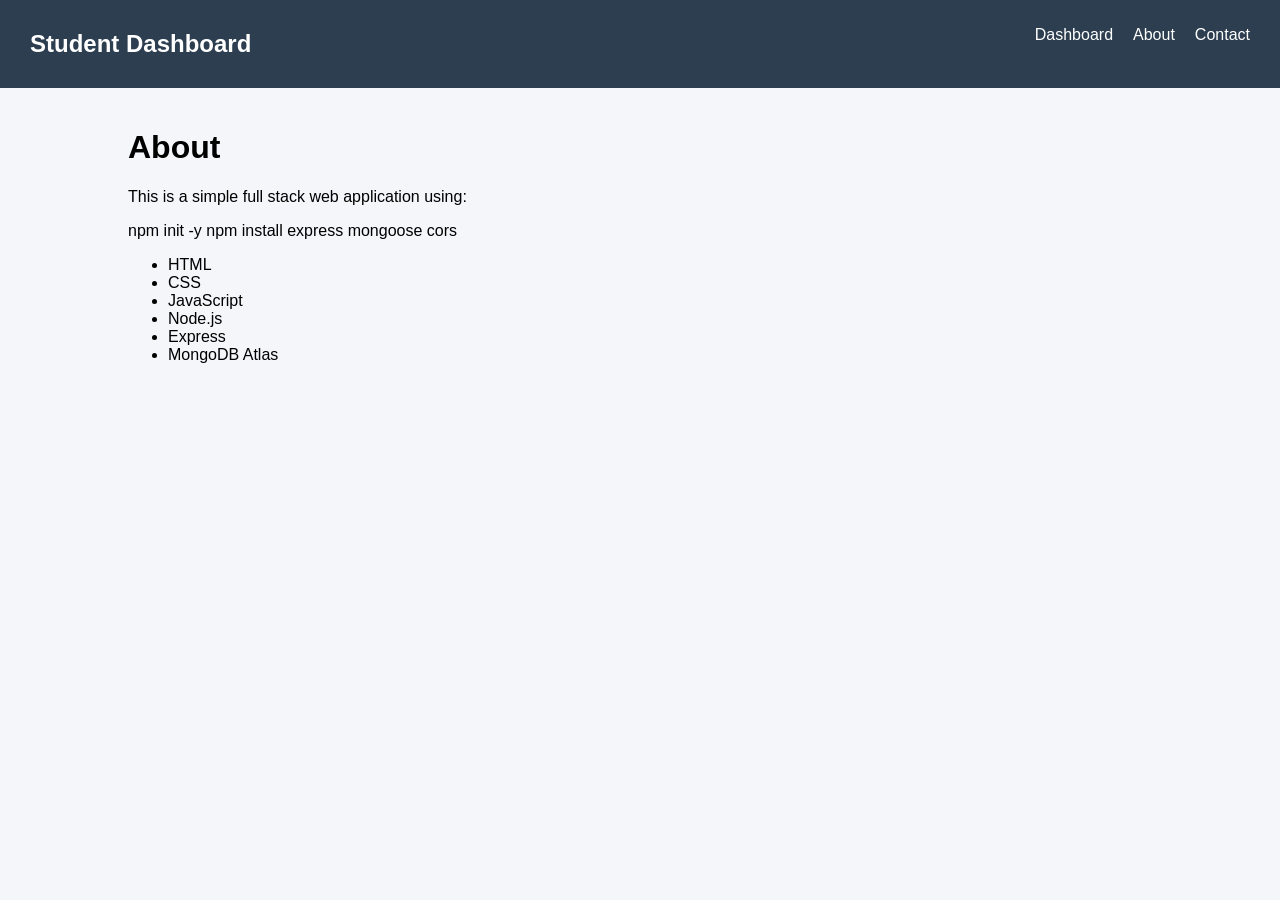
<file: public/about.html>
<!DOCTYPE html>
<html>

<head>
<title>About</title>
<link rel="stylesheet" href="style.css">
</head>

<body>

<nav>

<h2>Student Dashboard</h2>

<ul>
<li><a href="index.html">Dashboard</a></li>
<li><a href="about.html">About</a></li>
<li><a href="contact.html">Contact</a></li>
</ul>

</nav>

<div class="container">

<h1>About</h1>

<p>This is a simple full stack web application using:</p>
<p>npm init -y
npm install express mongoose cors</p>
<ul>
<li>HTML</li>
<li>CSS</li>
<li>JavaScript</li>
<li>Node.js</li>
<li>Express</li>
<li>MongoDB Atlas</li>
</ul>

</div>

</body>

</html>
</file>
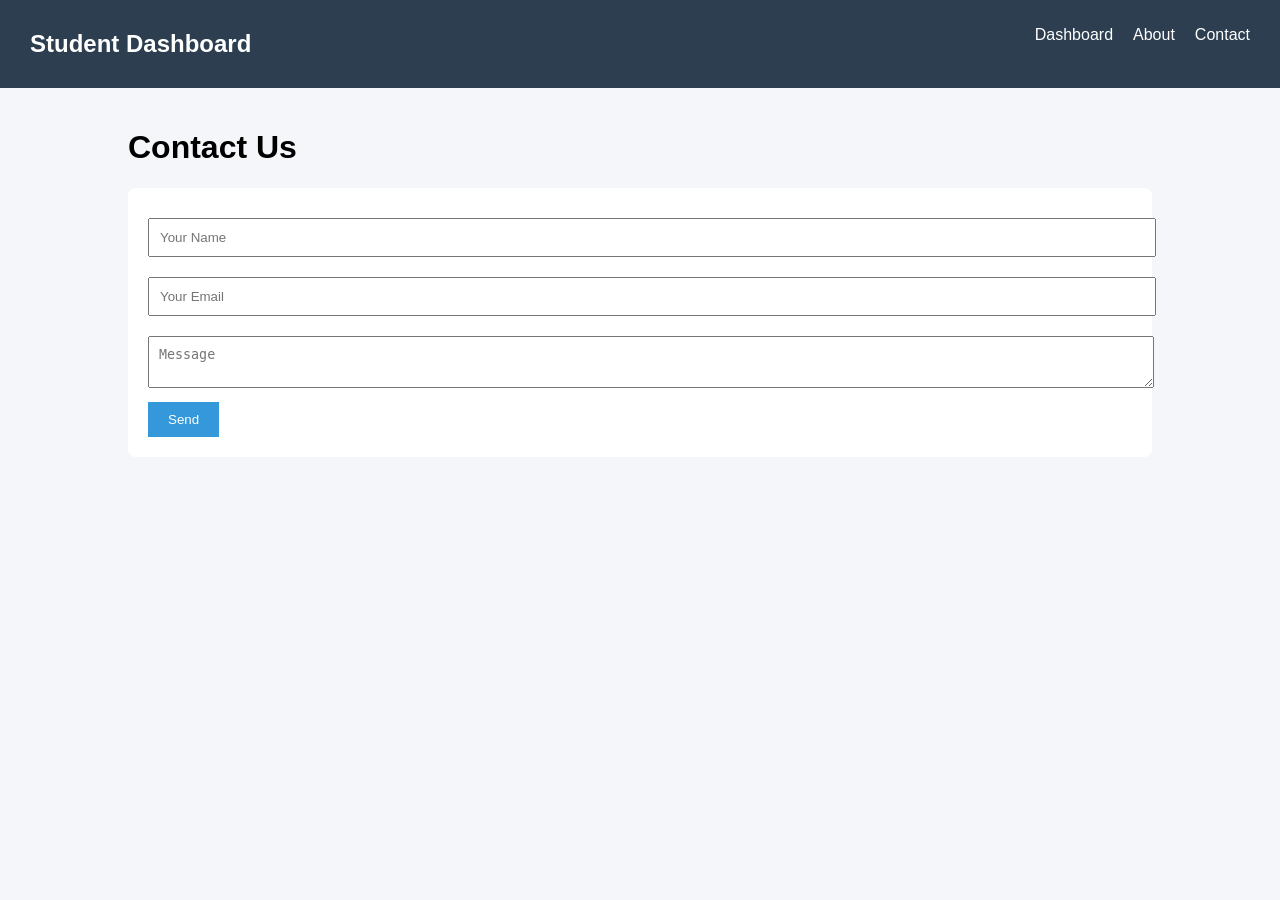
<file: public/contact.html>
<!DOCTYPE html>
<html>

<head>
<title>Contact</title>
<link rel="stylesheet" href="style.css">
</head>

<body>

<nav>

<h2>Student Dashboard</h2>

<ul>
<li><a href="index.html">Dashboard</a></li>
<li><a href="about.html">About</a></li>
<li><a href="contact.html">Contact</a></li>
</ul>

</nav>

<div class="container">

<h1>Contact Us</h1>

<form>

<input type="text" placeholder="Your Name">
<input type="email" placeholder="Your Email">
<textarea placeholder="Message"></textarea>

<button>Send</button>

</form>

</div>

</body>

</html>
</file>
<file: public/style.css>
body{
font-family:Arial;
margin:0;
background:#f4f6f9;
}

nav{
display:flex;
justify-content:space-between;
background:#2c3e50;
color:white;
padding:10px 30px;
}

nav ul{
display:flex;
list-style:none;
}

nav ul li{
margin-left:20px;
}

nav ul li a{
color:white;
text-decoration:none;
}

.container{
width:80%;
margin:auto;
padding:20px;
}

.card{
background:white;
padding:20px;
margin-bottom:20px;
border-radius:8px;
box-shadow:0 0 5px rgba(0,0,0,0.2);
}

form{
background:white;
padding:20px;
margin-bottom:20px;
border-radius:8px;
}

input,textarea{
width:100%;
padding:10px;
margin:10px 0;
}

button{
padding:10px 20px;
background:#3498db;
color:white;
border:none;
cursor:pointer;
}

table{
width:100%;
background:white;
border-collapse:collapse;
}

th,td{
padding:10px;
border-bottom:1px solid #ddd;
}
</file>
